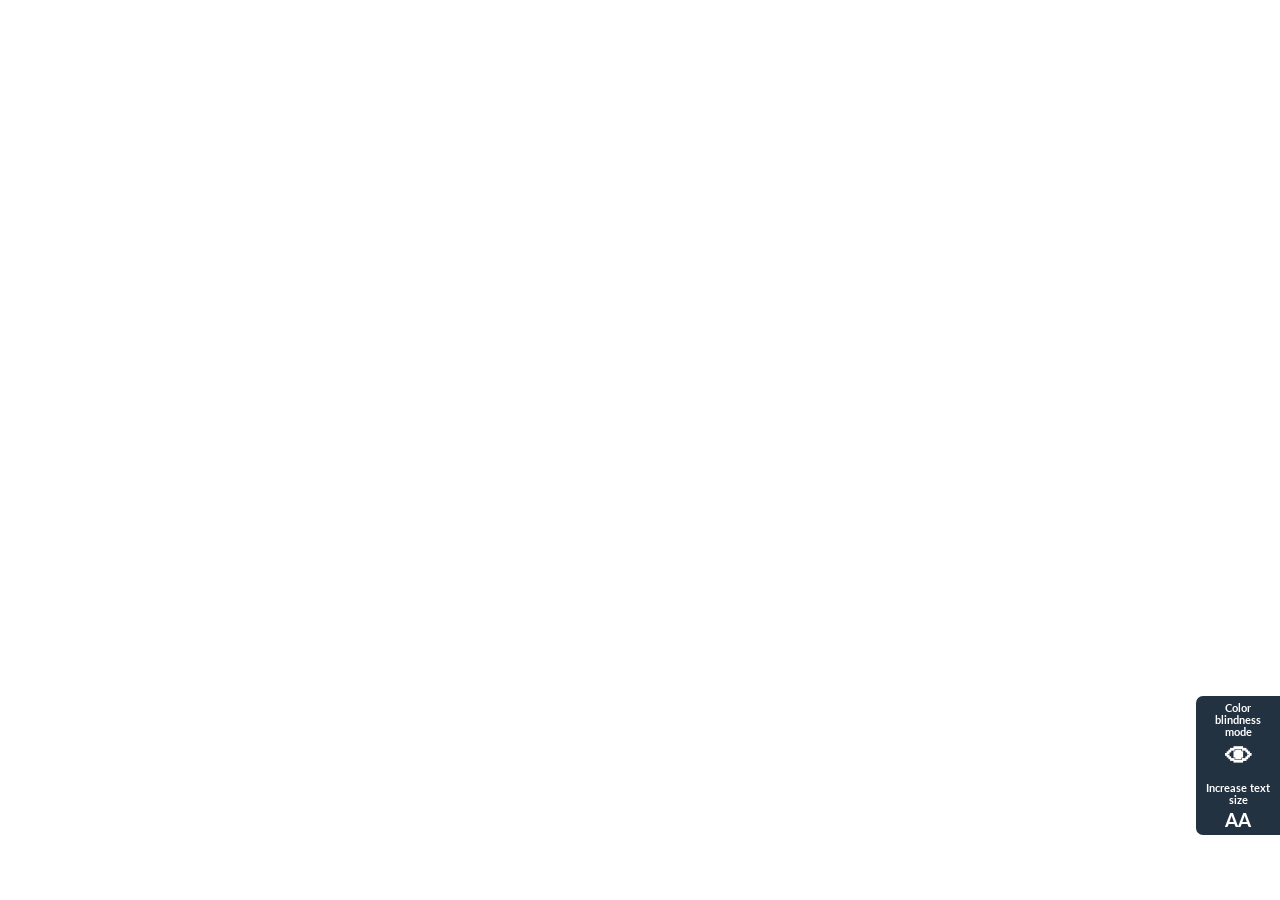
<file: website/contribute.html>
<!doctype html>
<html lang="en">
<head>
  <meta charset="UTF-8">
  <meta name="viewport" content="width=device-width, initial-scale=1">
  <title>Add Pointclouds - European Point Clouds</title>
  <link rel="preconnect" href="https://fonts.googleapis.com">
  <link rel="preconnect" href="https://fonts.gstatic.com" crossorigin>
  <link href="https://fonts.googleapis.com/css2?family=Lato:wght@400;700&display=swap" rel="stylesheet">
  <style>
    html, body {
      margin: 0;
      padding: 0;
      width: 100%;
      height: 100%;
      background: #203447;
      overflow: hidden;
      font-family: 'Lato', 'Helvetica Neue', Helvetica, Arial, sans-serif;
    }

    .form-wrap {
      width: 100%;
      height: 100%;
      padding: 0;
      box-sizing: border-box;
    }

    .form-wrap iframe {
      width: 100%;
      height: 100%;
      border: none;
      max-width: none;
      max-height: none;
      background: #fff;
      border-radius: 0;
      display: block;
    }

    .a11y-controls {
      position: fixed;
      right: 0;
      bottom: 64px;
      z-index: 1900;
      display: grid;
      gap: 0;
      border: 1px solid rgba(255, 255, 255, 0.35);
      border-right: 0;
      border-radius: 8px 0 0 8px;
      overflow: hidden;
    }

    .a11y-btn {
      width: 84px;
      min-height: 48px;
      border: 0;
      border-radius: 0;
      background: #233240;
      color: #fff;
      cursor: pointer;
      padding: 6px 5px;
      display: grid;
      gap: 4px;
      justify-items: center;
      align-content: center;
      text-align: center;
      font-family: inherit;
    }

    .a11y-btn:hover,
    .a11y-btn:focus {
      background: #2f4153;
      outline: none;
    }

    .a11y-btn.active {
      background: #ffffff;
      color: #1e293b;
    }

    .a11y-label {
      font-size: 0.66rem;
      line-height: 1.15;
      font-weight: 700;
    }

    .a11y-icon {
      font-size: 1.2rem;
      line-height: 1;
      font-weight: 700;
    }

    .a11y-icon-eye {
      font-size: 1.7rem;
      line-height: 1;
    }

    .a11y-icon-aa {
      letter-spacing: 0.02em;
    }

    html.a11y-colorblind .form-wrap iframe {
      filter: contrast(1.15) saturate(0.85);
    }

    @media (max-width: 430px) {
      .a11y-controls {
        bottom: 56px;
      }

      .a11y-btn {
        width: 78px;
        min-height: 44px;
      }

      .a11y-label {
        font-size: 0.62rem;
      }
    }
  </style>
</head>
<body>
  <div class="form-wrap">
    <iframe
      width="100%"
      height="100%"
      src="https://forms.cloud.microsoft/Pages/ResponsePage.aspx?id=TVJuCSlpMECM04q0LeCIe9vMhQhZIN5EhssdK98GE05UNE9BWEYxV0czRVVETlBBRkdCSE5GTTBIQS4u&embed=true"
      frameborder="0"
      marginwidth="0"
      marginheight="0"
      style="border: none; width: 100%; height: 100vh; display: block;"
      allowfullscreen
      webkitallowfullscreen
      mozallowfullscreen
      msallowfullscreen>
    </iframe>
  </div>
  <div id="a11y-controls" class="a11y-controls">
    <button id="a11yColorBlindBtn" class="a11y-btn" type="button" aria-pressed="false">
      <span class="a11y-label">Color blindness mode</span>
      <span class="a11y-icon a11y-icon-eye" aria-hidden="true">&#128065;</span>
    </button>
    <button id="a11yTextBtn" class="a11y-btn" type="button" aria-pressed="false">
      <span class="a11y-label">Increase text size</span>
      <span class="a11y-icon a11y-icon-aa" aria-hidden="true">AA</span>
    </button>
  </div>
  <script>
    (function () {
      const root = document.documentElement;
      const colorBlindBtn = document.getElementById('a11yColorBlindBtn');
      const textBtn = document.getElementById('a11yTextBtn');
      if (!colorBlindBtn || !textBtn) return;

      const storageKeys = {
        colorBlind: 'a11yColorBlindEnabled',
        legacyContrast: 'a11yContrastEnabled',
        largeText: 'a11yLargeTextEnabled'
      };
      const getStored = (key, fallbackKey) => {
        const primary = localStorage.getItem(key);
        if (primary !== null) return primary === '1';
        if (fallbackKey) return localStorage.getItem(fallbackKey) === '1';
        return false;
      };
      const setStored = (key, enabled) => {
        localStorage.setItem(key, enabled ? '1' : '0');
      };
      const setState = (button, enabled, enableLabel, disableLabel) => {
        button.classList.toggle('active', enabled);
        button.setAttribute('aria-pressed', enabled ? 'true' : 'false');
        button.setAttribute('aria-label', enabled ? disableLabel : enableLabel);
        button.setAttribute('title', enabled ? disableLabel : enableLabel);
      };
      const applyColorBlind = (enabled) => {
        root.classList.toggle('a11y-colorblind', enabled);
        setStored(storageKeys.colorBlind, enabled);
        localStorage.removeItem(storageKeys.legacyContrast);
        setState(
          colorBlindBtn,
          enabled,
          'Enable color blindness mode',
          'Disable color blindness mode'
        );
      };
      const applyLargeText = (enabled) => {
        root.classList.toggle('a11y-large-text', enabled);
        setStored(storageKeys.largeText, enabled);
        setState(textBtn, enabled, 'Enable large text', 'Disable large text');
      };

      colorBlindBtn.addEventListener('click', function () {
        applyColorBlind(!root.classList.contains('a11y-colorblind'));
      });
      textBtn.addEventListener('click', function () {
        applyLargeText(!root.classList.contains('a11y-large-text'));
      });

      applyColorBlind(getStored(storageKeys.colorBlind, storageKeys.legacyContrast));
      applyLargeText(getStored(storageKeys.largeText));
    }());
  </script>
</body>
</html>
</file>
